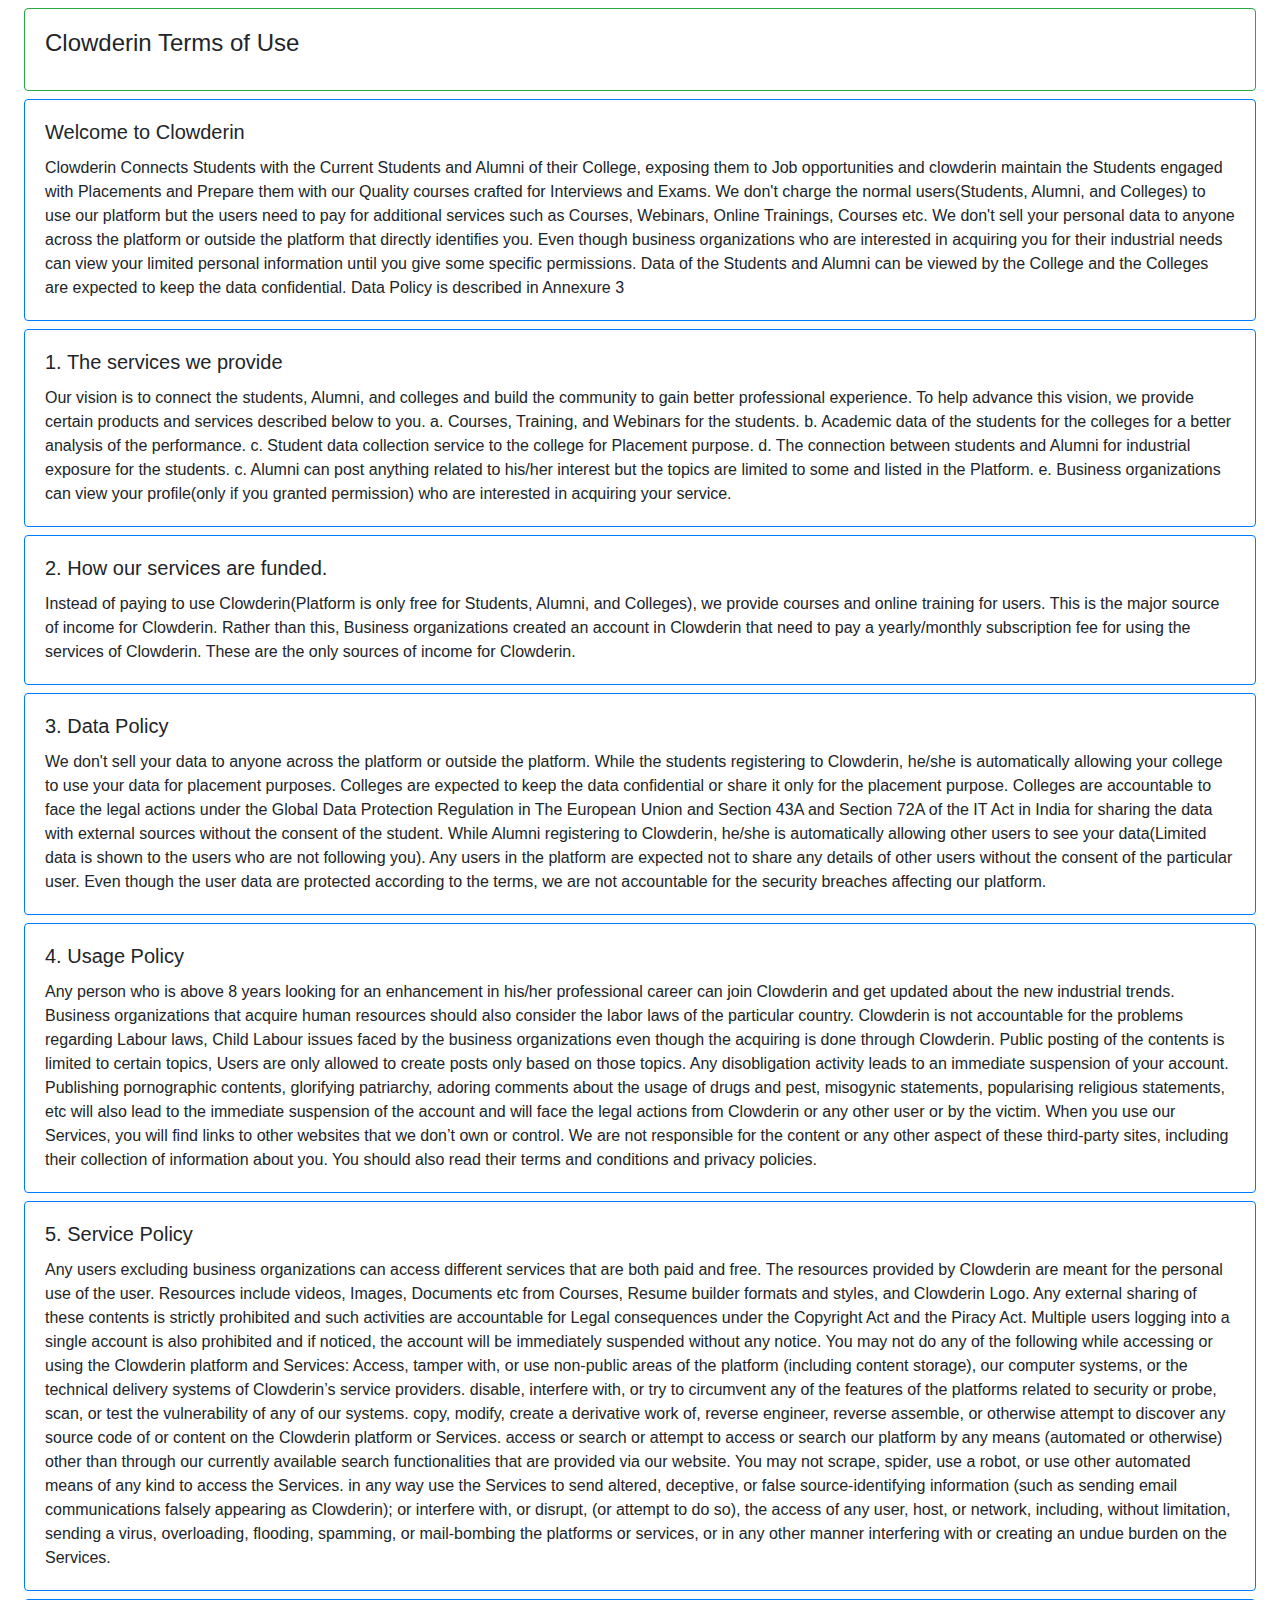
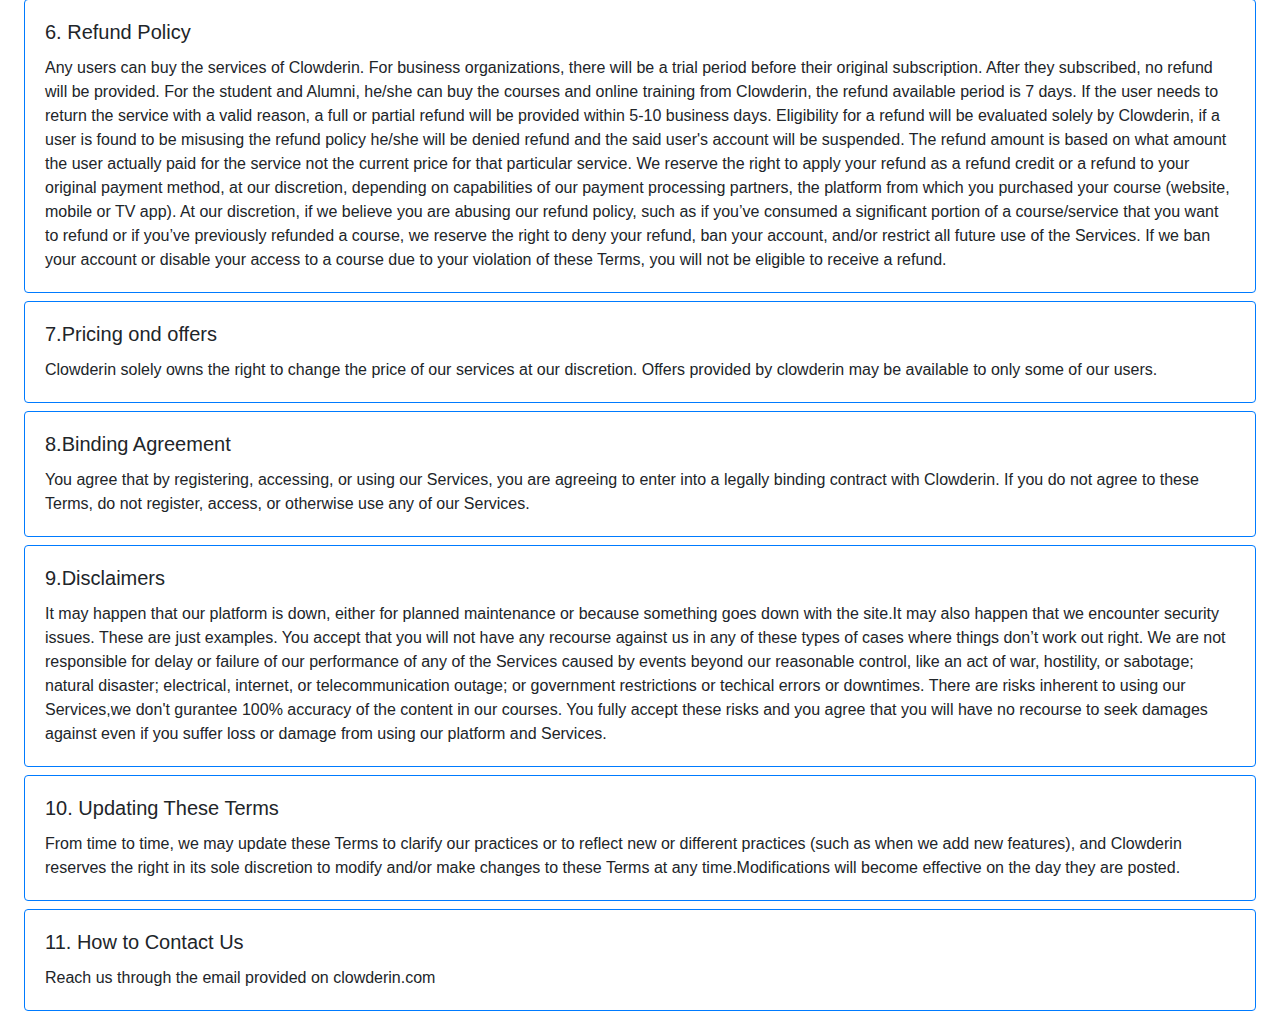
<file: terms.html>
<!DOCTYPE html>
<html>
<head>
	<title>Clowderin Terms of Use</title>

	  <link href="https://fonts.googleapis.com/css?family=Open+Sans:300,300i,400,400i,600,600i,700,700i|Montserrat:300,300i,400,400i,500,500i,600,600i,700,700i|Poppins:300,300i,400,400i,500,500i,600,600i,700,700i" rel="stylesheet">


  <link href="https://fonts.googleapis.com/css2?family=Montserrat:ital,wght@0,200;0,300;0,400;1,300&display=swap" rel="stylesheet"> 

  <!-- Vendor CSS Files -->
  <link href="assets/vendor/bootstrap/css/bootstrap.min.css" rel="stylesheet">
</head>
<body>


<div class="mx-4">

<div>
	<div class="card my-2 border-success">	

		<div class="card-body">
		<div class="card-title">
		<h4>
		Clowderin Terms of Use	
		</h3>
		</div>	
		</div>
		
	</div>
<div class="card border-primary my-2">
  <div class="card-body">
      <h5 class="card-title">Welcome  to Clowderin</h5>
      <p class="card-text">
		      	Clowderin Connects Students with the Current Students and Alumni of their College, 
		exposing them to Job opportunities and clowderin maintain the Students engaged with Placements and Prepare them
		with our Quality courses crafted for Interviews and Exams.

		We don't charge the normal users(Students, Alumni, and Colleges) to use our platform but the users need to pay
		for additional services such as Courses, Webinars, Online Trainings, Courses etc.

		We don't sell your personal data to anyone across the platform or outside the platform that directly identifies
		you. Even though business organizations who are interested in acquiring you for their industrial needs can view
		your limited personal information until you give some specific permissions. Data of the Students and Alumni can be viewed by the College and the Colleges are expected to keep the data confidential. Data Policy is described in 
		Annexure 3
      </p>
  </div>
</div>
			


		</div>

		<div>
<div class="card border-primary my-2">
  <div class="card-body">
      <h5 class="card-title">
      	1. The services we provide
      </h5>
      <p class="card-text">
		  Our vision is to connect the students, Alumni, and colleges and build the community to gain better professional
experience.
To help advance this vision, we provide certain products and services described below to you.
 a. Courses, Training, and Webinars for the students.
 b. Academic data of the students for the colleges for a better analysis of the performance.
 c. Student data collection service to the college for Placement purpose.
 d. The connection between students and Alumni for industrial exposure for the students.
 c. Alumni can post anything related to his/her interest but the topics are limited to some and listed in the 
    Platform.
 e. Business organizations can view your profile(only if you granted permission) who are interested in acquiring your service.    
      </p>
  </div>
</div>
			


		</div>

		<div>

<div class="card border-primary my-2">
  <div class="card-body">
      <h5 class="card-title">
      	2. How our services are funded.
      </h5>
      <p class="card-text">
		      Instead of paying to use Clowderin(Platform is only free for Students, Alumni, and Colleges), we provide courses
and online training for users. This is the major source of income for Clowderin. Rather than this, Business organizations created an account in Clowderin that need to pay a yearly/monthly subscription fee for using the services of Clowderin. These are the only sources of income for Clowderin.
      </p>
  </div>
</div>
			

		</div>

		<div>
<div class="card border-primary my-2">
  <div class="card-body">
      <h5 class="card-title">
      	3. Data Policy
      </h5>
      <p class="card-text">
		     We don't sell your data to anyone across the platform or outside the platform. While the students registering to
Clowderin, he/she is automatically allowing your college to use your data for placement purposes.
Colleges are expected to keep the data confidential or share it only for the placement purpose.
Colleges are accountable to face the legal actions under the Global Data Protection Regulation in 
The European Union and Section 43A and Section 72A of the IT Act in India for sharing the data with external sources without the consent of the student.
While Alumni registering to Clowderin, he/she is automatically allowing other users to see your data(Limited data is shown to the users who are not following you). Any users in the platform are expected
not to share any details of other users without the consent of the particular user.
Even though the user data are protected according to the terms, we are not accountable for the security breaches
affecting our platform. 
      </p>
  </div>
</div>
			

		</div>

		<div>
<div class="card border-primary my-2">
  <div class="card-body">
      <h5 class="card-title">
      	4. Usage Policy
      </h5>
      <p class="card-text">
		      Any person who is above 8 years looking for an enhancement in his/her professional career can join Clowderin and
get updated about the new industrial trends. Business organizations that acquire human resources should also consider the labor laws of the particular country. Clowderin is not accountable for the problems regarding 
Labour laws, Child Labour issues faced by the business organizations even though the acquiring is done through
Clowderin. Public posting of the contents is limited to certain topics, Users are only allowed to create posts
only based on those topics. Any disobligation activity leads to an immediate suspension of your account.
Publishing pornographic contents, glorifying patriarchy, adoring comments about the usage of drugs and pest,
misogynic statements, popularising religious statements, etc will also lead to the immediate suspension of the
account and will face the legal actions from Clowderin or any other user or by the victim.

When you use our Services, you will find links to other websites that we don’t own or control. We are not responsible for the content or any other aspect of these third-party sites, including their collection of information about you. You should also read their terms and conditions and privacy policies. 
      </p>
  </div>
</div>
			

		</div>
		

<div>
	<div class="card border-primary my-2">
  <div class="card-body">
      <h5 class="card-title">
      	5. Service Policy
      </h5>
      <p class="card-text">
		 Any users excluding business organizations can access different services that are both paid and free. 
The resources provided by Clowderin are meant for the personal use of the user. Resources include videos, Images, 
Documents etc from Courses, Resume builder formats and styles, and Clowderin Logo. Any external sharing of these contents
is strictly prohibited and such activities are accountable for Legal consequences under the Copyright Act and the 
Piracy Act. Multiple users logging into a single account is also prohibited and if noticed, the account will be immediately suspended without any notice.

 You may not do any of the following while accessing or using the Clowderin platform and Services:

    Access, tamper with, or use non-public areas of the platform (including content storage), our computer systems, or the technical delivery systems of Clowderin’s service providers.
    disable, interfere with, or try to circumvent any of the features of the platforms related to security or probe, scan, or test the vulnerability of any of our systems.
    copy, modify, create a derivative work of, reverse engineer, reverse assemble, or otherwise attempt to discover any source code of or content on the Clowderin platform or Services.
    access or search or attempt to access or search our platform by any means (automated or otherwise) other than through our currently available search functionalities that are provided via our website. You may not scrape, spider, use a robot, or use other automated means of any kind to access the Services.
    in any way use the Services to send altered, deceptive, or false source-identifying information (such as sending email communications falsely appearing as Clowderin); or interfere with, or disrupt, (or attempt to do so), the access of any user, host, or network, including, without limitation, sending a virus, overloading, flooding, spamming, or mail-bombing the platforms or services, or in any other manner interfering with or creating an undue burden on the Services.     
      </p>
  </div>
</div>
	


</div>

<div>
	<div class="card border-primary my-2">
  <div class="card-body">
      <h5 class="card-title">
      	6. Refund Policy
      </h5>
      <p class="card-text">
		     Any users can buy the services of Clowderin. For business organizations, there will be a trial period before their original subscription. After they subscribed, no refund will be provided. For the student and Alumni, 
he/she can buy the courses and online training from Clowderin, the refund available period is 7 days. 
If the user needs to return the service with a valid reason, a full or partial refund will be provided within 5-10 business days. 

Eligibility for a refund will be evaluated solely by Clowderin, if a user is found to be misusing the refund policy he/she will be denied refund and the said user's account will be suspended.

The refund amount is based on what amount the user actually paid for the service not the current price for that particular service. 

 We reserve the right to apply your refund as a refund credit or a refund to your original payment method, at our discretion, depending on capabilities of our payment processing partners, the platform from which you purchased your course (website, mobile or TV app).

 At our discretion, if we believe you are abusing our refund policy, such as if you’ve consumed a significant portion of a course/service that you want to refund or if you’ve previously refunded a course, we reserve the right to deny your refund, ban your account, and/or restrict all future use of the Services. If we ban your account or disable your access to a course due to your violation of these Terms, you will not be eligible to receive a refund. 
 
      </p>
  </div>
</div>
	


</div>

<div>
<div class="card border-primary my-2">
  <div class="card-body">
      <h5 class="card-title">
      		7.Pricing ond offers
      </h5>
      <p class="card-text">
		      Clowderin solely owns the right to change the price of our services at our discretion. Offers provided by clowderin may be available to only some of our users.
 
      </p>
  </div>
</div>


</div>

<div>
<div class="card border-primary my-2">
  <div class="card-body">
      <h5 class="card-title">
      	8.Binding Agreement
      </h5>
      <p class="card-text">
		     You agree that by registering, accessing, or using our Services, you are agreeing to enter into a legally binding contract with Clowderin. If you do not agree to these Terms, do not register, access, or otherwise use any of our Services.
      </p>
  </div>
</div>
	

 
</div>

<div>
	<div class="card border-primary my-2">
  <div class="card-body">
      <h5 class="card-title">
      	9.Disclaimers
      </h5>
      <p class="card-text">
		  It may happen that our platform is down, either for planned maintenance or because something goes down with the site.It may also happen that we encounter security issues. These are just examples. You accept that you will not have any recourse against us in any of these types of cases where things don’t work out right.

We are not responsible for delay or failure of our performance of any of the Services caused by events beyond our reasonable control, like an act of war, hostility, or sabotage; natural disaster; electrical, internet, or telecommunication outage; or government restrictions or techical errors or downtimes.

There are risks inherent to using our Services,we don't gurantee 100% accuracy of the content in our courses. You fully accept these risks and you agree that you will have no recourse to seek damages against even if you suffer loss or damage from using our platform and Services.    
      </p>
  </div>
</div>
	

</div>

<div>
	<div class="card border-primary my-2">
  <div class="card-body">
      <h5 class="card-title">
      	10. Updating These Terms 
      </h5>
      <p class="card-text">
		   From time to time, we may update these Terms to clarify our practices or to reflect new or different practices (such as when we add new features), and Clowderin reserves the right in its sole discretion to modify and/or make changes to these Terms at any time.Modifications will become effective on the day they are posted.   
      </p>
  </div>
</div>
	

</div>


<div>
<div class="card border-primary my-2">
  <div class="card-body">
      <h5 class="card-title">
      	11. How to Contact Us 
      </h5>
      <p class="card-text">
		      Reach us through the email provided on clowderin.com
      </p>
  </div>
</div>
	


</div>


		
	</div>
</body>
</html>
</file>
